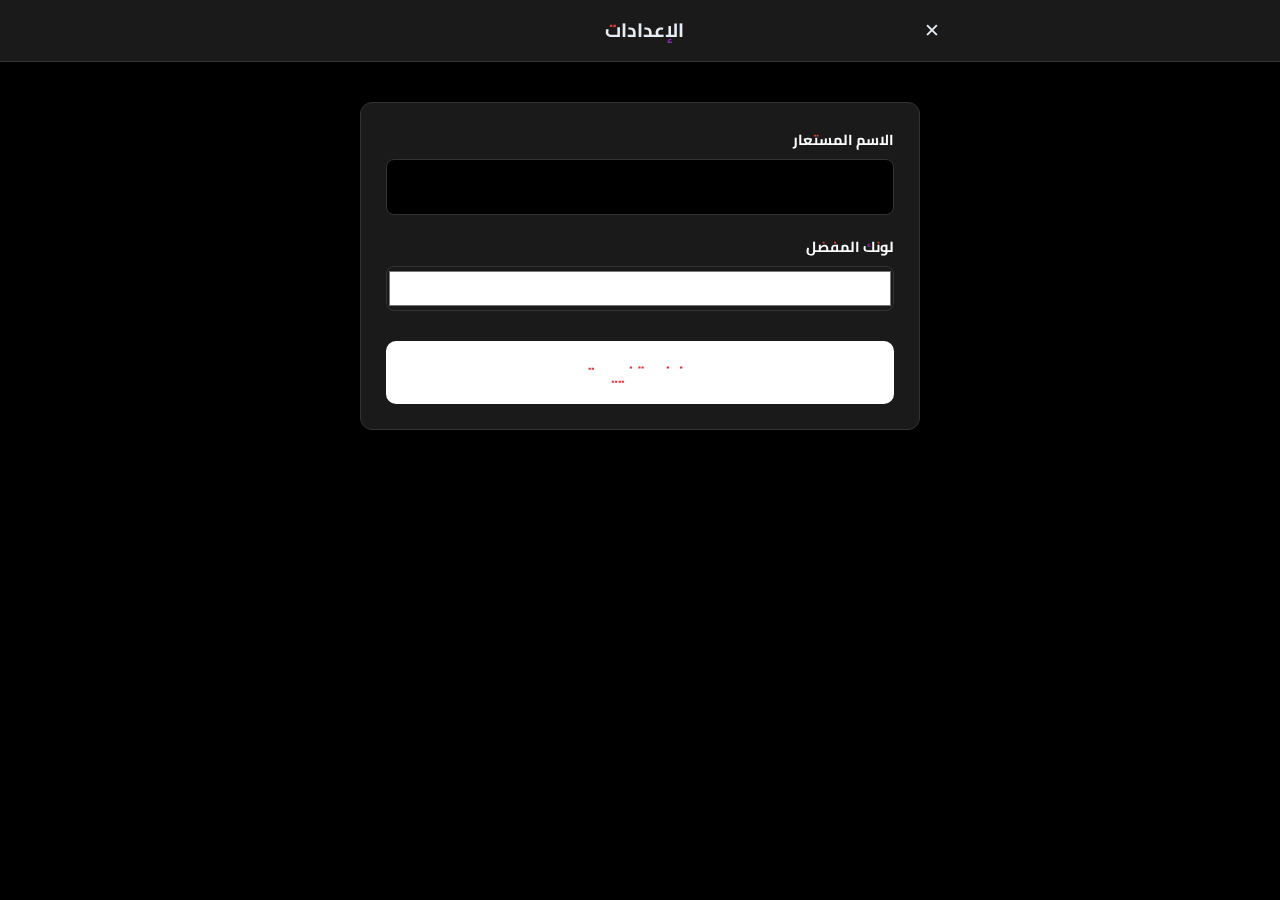
<file: settings.html>
<!DOCTYPE html>
<html lang="ar" dir="rtl">
<head>
    <meta charset="UTF-8">
    <meta name="viewport" content="width=device-width, initial-scale=1.0">
    <title>Setting | Najd</title>
    <link rel="stylesheet" href="https://cdnjs.cloudflare.com/ajax/libs/font-awesome/6.0.0/css/all.min.css">
    <link rel="stylesheet" href="style.css">
    <link rel="stylesheet" href="setting-style.css">
</head>
<body>
    <header class="main-header">
        <div class="header-container">
            <a href="index.html" class="back-link-icon">✕</a>
            <div class="logo">الإعدادات</div>
            <div class="header-spacer"></div>
        </div>
    </header>

    <main class="settings-page">
        <div class="settings-container">
            <div class="input-group">
                <label class="field-label">الاسم المستعار</label>
                <input type="text" id="userName" class="main-input">
            </div>

            <div class="input-group">
                <label class="field-label">لونك المفضل</label>
                <input type="color" id="userColor" class="color-picker">
            </div>

            <button id="mainSaveBtn" class="save-btn">حفظ التغييرات</button>
        </div>
    </main>

    <script>
        const nameInput = document.getElementById('userName');
        const colorInput = document.getElementById('userColor');
        const btn = document.getElementById('mainSaveBtn');

        window.addEventListener('load', () => {
            nameInput.value = localStorage.getItem('user_name') || '';
            colorInput.value = localStorage.getItem('user_color') || '#ffffff';
        });

        btn.onclick = function() {
            const name = nameInput.value.trim();
            const color = colorInput.value;

            if (name.length < 2) {
                alert("يرجى كتابة اسم لائق");
                return;
            }

            localStorage.setItem('user_name', name);
            localStorage.setItem('user_color', color);

            alert("تم الحفظ بنجاح!");
            window.location.href = 'index.html';
        };
    </script>
</body>
</html>
</file>
<file: style.css>
@import url('https://fonts.googleapis.com/css2?family=Cairo+Play:wght@200..1000&display=swap');

:root {
    --bg-dark: #000000;
    --card-dark: #1a1a1a;
    --border-main: #333333;
    --text-white: #e6edf3;
    --text-gray: #ffffff;
    --accent-blue: white;       
    --main-font: 'Cairo Play', sans-serif;
}

* {
    margin: 0;
    padding: 0;
    box-sizing: border-box;
    font-family: var(--main-font) !important;
}

body {
    background-color: var(--bg-dark);
    min-height: 100vh;
    color: var(--text-white);
    direction: rtl;
    line-height: 1.6;
}

header {
    background-color: var(--card-dark);
    padding: 15px;
    border-bottom: 1px solid var(--border-main);
    position: sticky;
    top: 0;
    z-index: 100;
}

.header-container {
    display: flex;
    justify-content: space-between;
    align-items: center;
    max-width: 600px;
    margin: 0 auto;
}

.logo {
    font-weight: bold;
    font-size: 1.2rem;
    color: var(--text-white);
}

.header-spacer {
    width: 24px;
}

.settings-link {
    text-decoration: none;
    color: var(--text-gray);
    display: flex;
    align-items: center;
    transition: transform 0.2s, color 0.2s;
    cursor: pointer;
}

.settings-link svg {
    width: 28px;
    height: 28px;
}

.settings-link:hover {
    color: var(--accent-blue);
    transform: scale(1.1);
}

.back-link {
    color: var(--text-gray);
    text-decoration: none;
    font-size: 0.9rem;
}

.back-link:hover {
    color: var(--text-white);
}
</file>
<file: setting-style.css>
.settings-page {
    max-width: 600px;
    margin: 40px auto;
    padding: 0 20px;
}

.settings-container {
    background-color: var(--card-dark);
    border: 1px solid var(--border-main);
    border-radius: 12px;
    padding: 25px;
    display: flex;
    flex-direction: column;
    gap: 20px;
}

.input-group {
    display: flex;
    flex-direction: column;
    gap: 8px;
}

.field-label {
    font-size: 0.9rem;
    color: var(--text-gray);
    font-weight: bold;
}

.main-input {
    width: 100%;
    background-color: var(--bg-dark);
    border: 1px solid var(--border-main);
    border-radius: 8px;
    padding: 12px;
    color: var(--text-white);
    font-size: 1rem;
    outline: none;
}

.main-input:focus {
    border-color: var(--accent-blue);
}

.color-picker {
    width: 100%;
    height: 45px;
    background: none;
    border: 1px solid var(--border-main);
    border-radius: 8px;
    cursor: pointer;
}

.save-btn {
    width: 100%;
    background-color: var(--accent-blue);
    color: white;
    border: none;
    padding: 15px;
    border-radius: 10px;
    font-size: 1.1rem;
    font-weight: bold;
    cursor: pointer;
    margin-top: 10px;
}

.back-link-icon {
    text-decoration: none;
    color: var(--text-white);
    font-size: 1.2rem;
}
</file>
